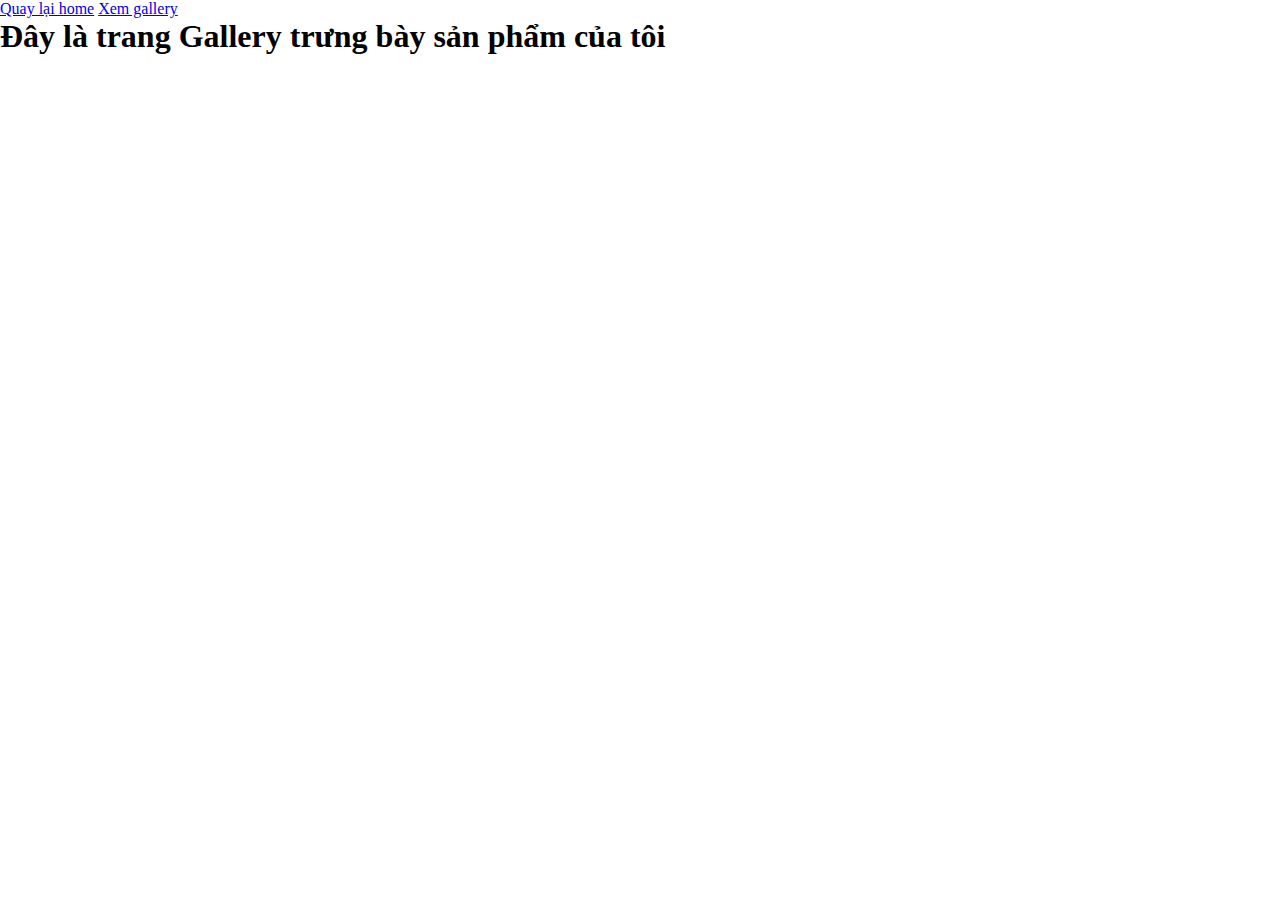
<file: gallery.html>
<!DOCTYPE html>
<html lang="en">
<head>
	<meta charset="UTF-8">
	<title>Đây là gallery</title>
	<link rel="stylesheet" type="text/css" href="1.css" />
</head>
<body>
	<a href="index.html">Quay lại home</a>
	<a href="gallery.html">Xem gallery</a>
	<h1>Đây là trang Gallery trưng bày sản phẩm của tôi</h1>
</body>
</html>
</file>
<file: 1.css>
* {
	margin: 0;
	padding: 0;
}

.anhavatar img {
    width: 400px;
}

body {
	font-family: segoe ui light;
}

h1.title {
	text-align: center;
}
</file>
